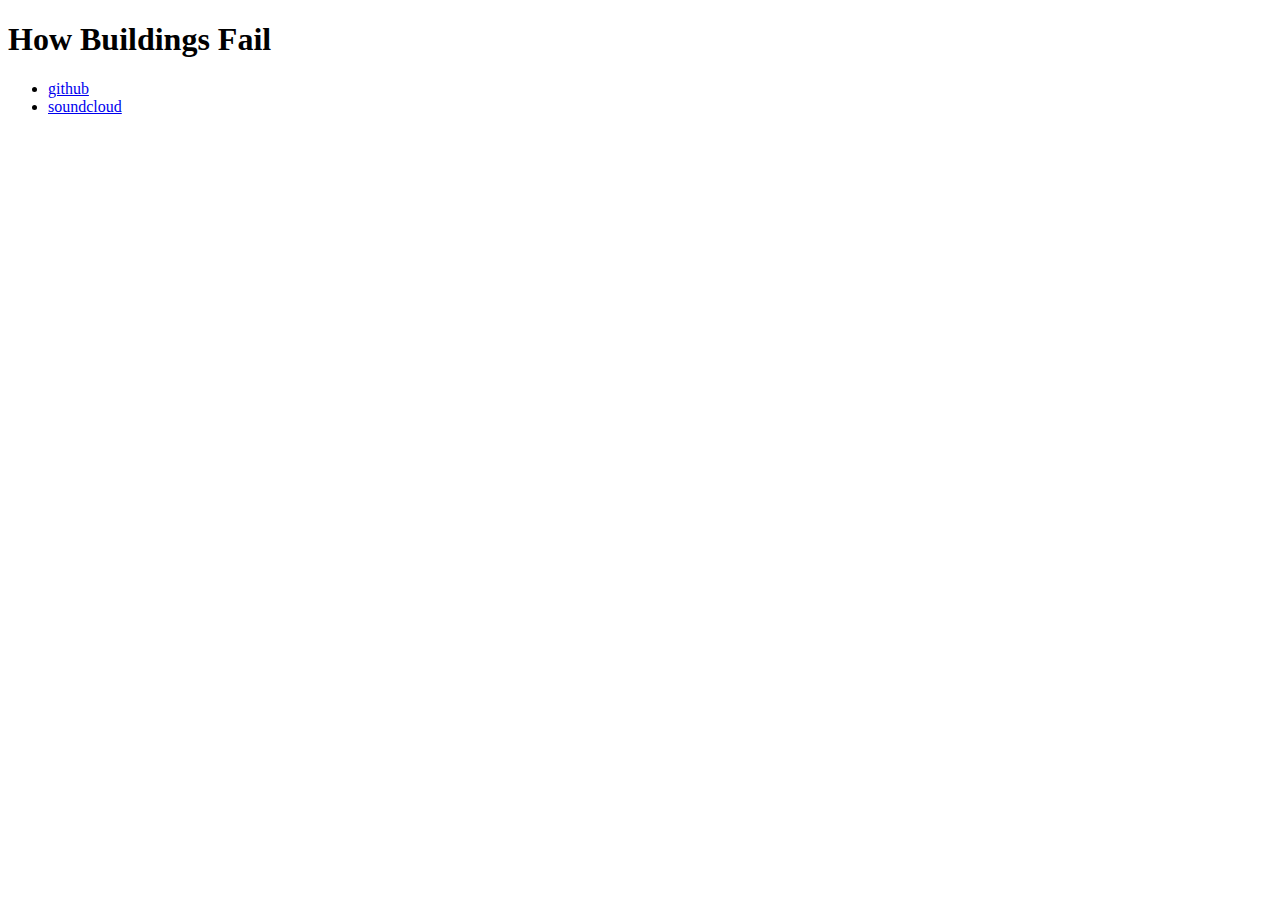
<file: index.html>
<!DOCTYPE html>

<html xmlns="http://www.w3.org/1999/xhtml">

<head>

<title>How Buildings Fail</title>


</head>

<body>



<h1 class="title toc-ignore">How Buildings Fail</h1>


<ul>
<li><a href="https://github.com/howbuildingsfail/howbuildingsfail.github.io">github</a></li>
<li><a href="https://soundcloud.com/howbuildingsfail">soundcloud</a></li>
</ul>


<iframe src="https://www.facebook.com/plugins/page.php?href=https%3A%2F%2Fwww.facebook.com%2Fhowbuildingsfail%2F&tabs=timeline&width=350&height=450&small_header=true&adapt_container_width=true&hide_cover=false&show_facepile=false&appId" width="350" height="450" style="border:none;overflow:hidden" scrolling="no" frameborder="0" allowTransparency="true" allow="encrypted-media"></iframe>

</body>
</html>
</file>
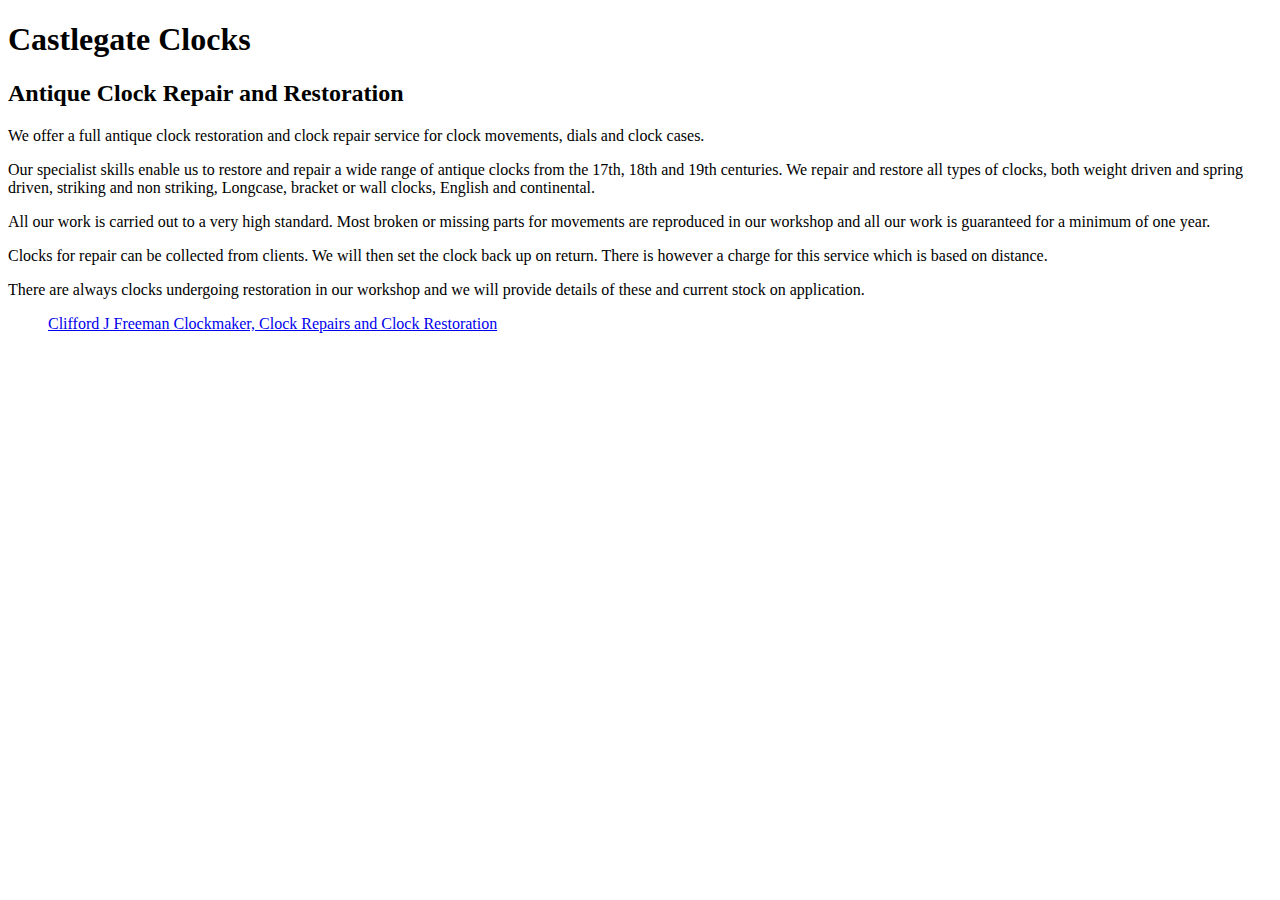
<file: cgc.html>
<!DOCTYPE html>

<html xmlns="http://www.w3.org/1999/xhtml">

<head>

<title>Castlegate Clocks</title>


</head>

<body><div id="fb-root"></div>
<script>(function(d, s, id) {
  var js, fjs = d.getElementsByTagName(s)[0];
  if (d.getElementById(id)) return;
  js = d.createElement(s); js.id = id;
  js.src = 'https://connect.facebook.net/en_GB/sdk.js#xfbml=1&version=v3.0';
  fjs.parentNode.insertBefore(js, fjs);
}(document, 'script', 'facebook-jssdk'));</script>



<h1> Castlegate Clocks </h1>
<h2>Antique Clock Repair and Restoration</h2>

<p>
We offer a full antique clock restoration and clock repair service for clock movements, dials and clock cases. 
</p>
<p>
Our specialist skills enable us to restore and repair a wide range of antique clocks from the 17th, 18th and 19th centuries. We repair and restore all types of clocks, both weight driven and spring driven, striking and non striking, Longcase, bracket or wall clocks, English and continental. 
</p>
<p>
All our work is carried out to a very high standard. Most broken or missing parts for movements are reproduced in our workshop and all our work is guaranteed for a minimum of one year.
</p>
<p>
Clocks for repair can be collected from clients. We will then set the clock back up on return. There is however a charge for this service which is based on distance. 
</p>
<p>
There are always clocks undergoing restoration in our workshop and we will provide details of these and current stock on application.  
</p>


<div class="fb-page" data-href="https://www.facebook.com/Clifford-J-Freeman-Clockmaker-Clock-Repairs-and-Clock-Restoration-342903045720996/" data-tabs="timeline,messages,events" data-width="500" data-small-header="true" data-adapt-container-width="false" data-hide-cover="false" data-show-facepile="false"><blockquote cite="https://www.facebook.com/Clifford-J-Freeman-Clockmaker-Clock-Repairs-and-Clock-Restoration-342903045720996/" class="fb-xfbml-parse-ignore"><a href="https://www.facebook.com/Clifford-J-Freeman-Clockmaker-Clock-Repairs-and-Clock-Restoration-342903045720996/">Clifford J Freeman Clockmaker, Clock Repairs and Clock Restoration</a></blockquote></div>





</body>
</html>
</file>
